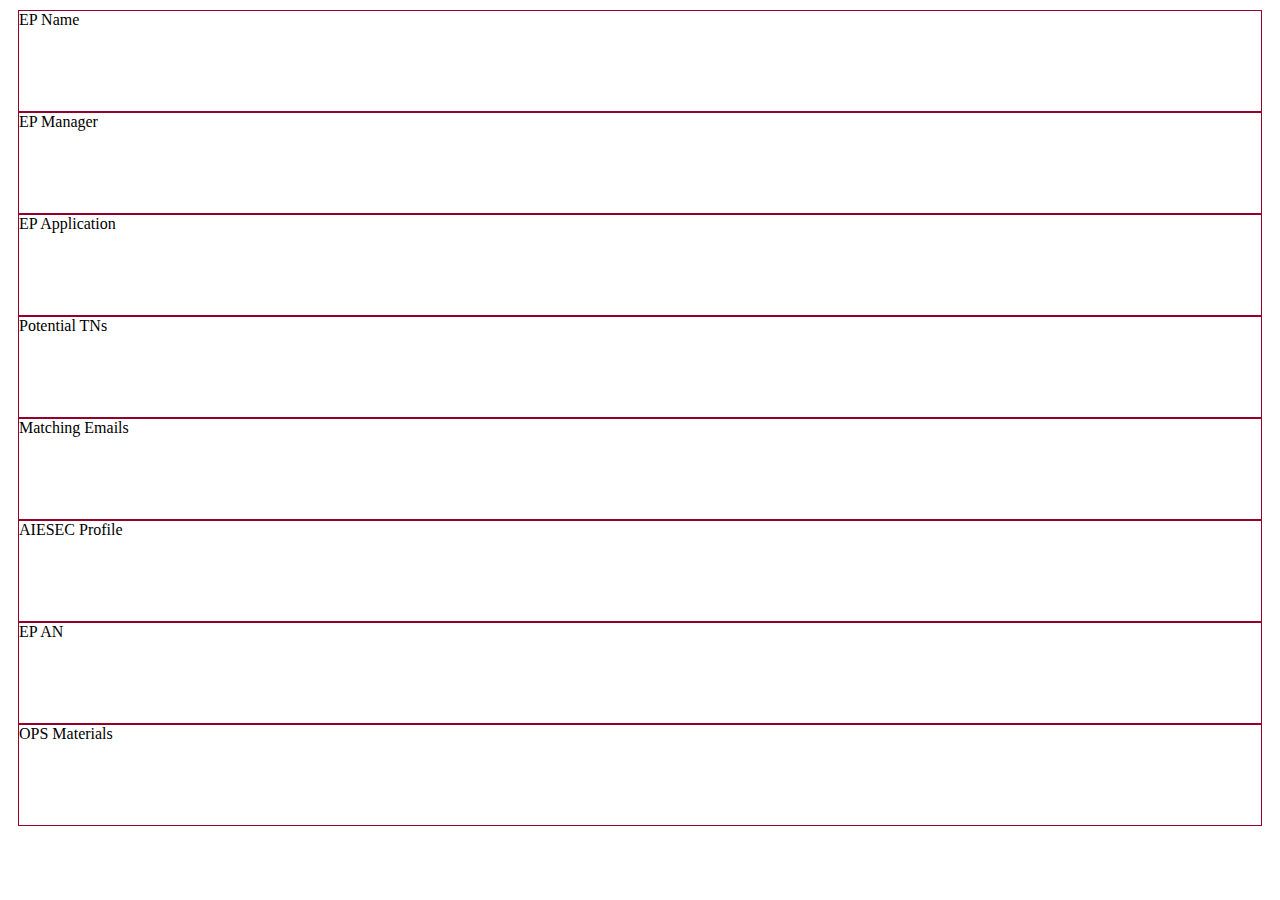
<file: index.html>
<!DOCTYPE html>
<html>
	<head>
		<link rel="stylesheet" href="http://yui.yahooapis.com/pure/0.5.0/pure-min.css">
		<link rel="stylesheet" type="text/css" href="style.css">
		<script type="text/javascript" src="jquery-1.11.1.js">
		</script>
		<script type="text/javascript" src="underscore.js">
		</script>
		<script type="text/javascript" src="script.js">
		</script>
		<title>OGX Tracker</title>
	</head>

	<body>
		<div class="container pure-g">
			<div class="stage pure-u-1-12">
				<div class="title">
				EP Name
				</div>
			</div>
			<div class="stage pure-u-1-8">
				<div class="title">
				EP Manager
				</div>
				</div>
			<div class="stage pure-u-1-8">
				<div class="links">
				<a href="./application.html" target="_blank" onclick="return window.open(this.href, 300, 300)">Click Here </a>
				</div>
				<div class="stagetitle">
				EP Application
				</div>
			</div>
			<div class="stage pure-u-1-8">
				<div class="links">
				<a href="./tnlist.html" target="_blank" onclick="return window.open(this.href, 300, 300)">Click Here </a>
				</div>
				<div class="stagetitle">
				Potential TNs
				</div>
			</div>
			<div class="stage pure-u-1-8">
				<div class="links">
				<a href="./matching.html" target="_blank" onclick="return window.open(this.href, 300, 300)">Click Here </a>
				</div>
				<div class="stagetitle">
				Matching Emails
				</div>
			</div>
			<div class="stage pure-u-1-8">
				<div class="links">
				<a href="./AIESECProfile.html" target="_blank" onclick="return window.open(this.href, 300, 300)">Click Here </a>
				</div>
				<div class="stagetitle">
				AIESEC Profile
				</div>
			</div>
			<div class="stage pure-u-1-8">
				<div class="links">
				<a href="./epan.html" target="_blank" onclick="return window.open(this.href, 300, 300)">Click Here </a>
				</div>
				<div class="stagetitle">
				EP AN
				</div>
			</div>
			<div class="stage pure-u-1-8">
				<div class="links">
				<a href="./ops.html" target="_blank" onclick="return window.open(this.href, 300, 300)">Click Here </a>
				</div>
				<div class="stagetitle">
				OPS Materials
				</div>
			</div>
		</div>
	</body>
</html>
</file>
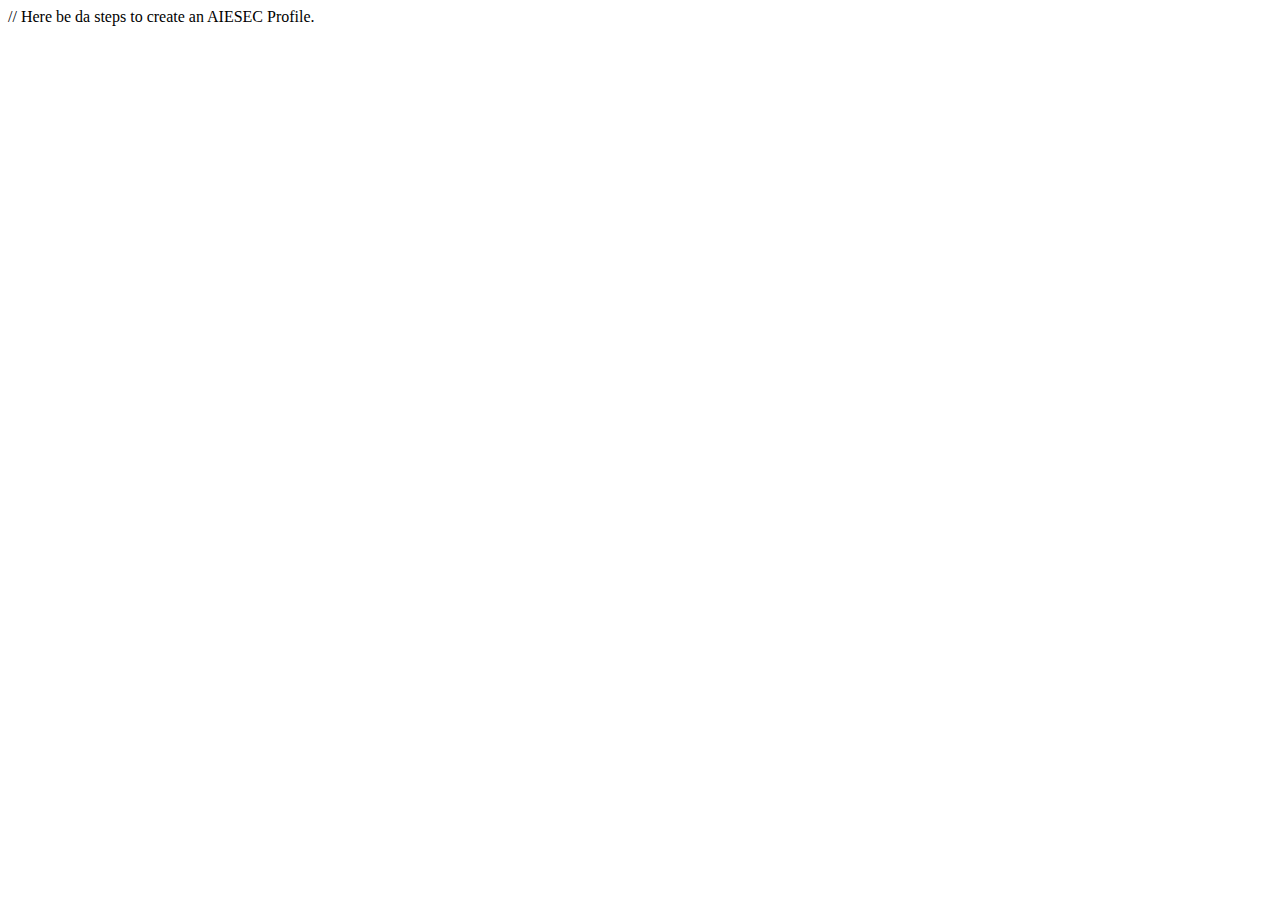
<file: AIESECProfile.html>
<!DOCTYPE html>
<html>
	<head>
		<link rel="stylesheet" type="text/css" href="style.css">
		<script type="text/javascript" src="jquery-1.11.1.js">
		</script>
		<script type="text/javascript" src="script.js">
		</script>
		<title>AIESEC Profile</title>
	</head>

	<body>
	// Here be da steps to create an AIESEC Profile. 
	</body>
</file>
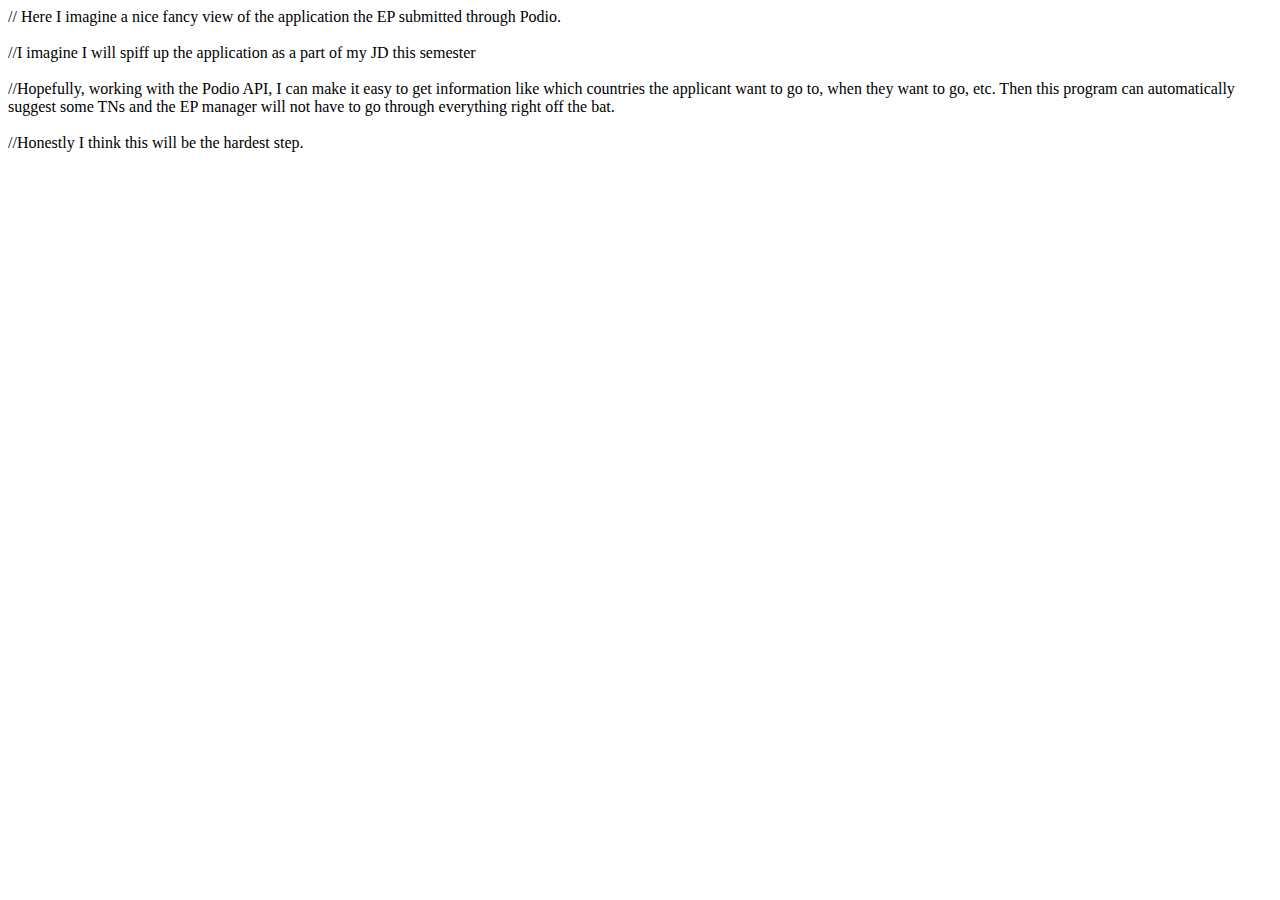
<file: application.html>
<!DOCTYPE html>
<html>
	<head>
		<link rel="stylesheet" type="text/css" href="style.css">
		<script type="text/javascript" src="jquery-1.11.1.js">
		</script>
		<script type="text/javascript" src="script.js">
		</script>
		<title>Application</title>
	</head>

	<body>
	// Here I imagine a nice fancy view of the application the EP submitted through Podio. 
	<br>
	<br>
	//I imagine I will spiff up the application as a part of my JD this semester
	<br>
	<br>
	//Hopefully, working with the Podio API, I can make it easy to get information like which countries the applicant want to go to, when they want to go, etc. Then this program can automatically suggest some TNs and the EP manager will not have to go through everything right off the bat. 
	<br>
	<br>
	//Honestly I think this will be the hardest step. 
	</body>
</file>
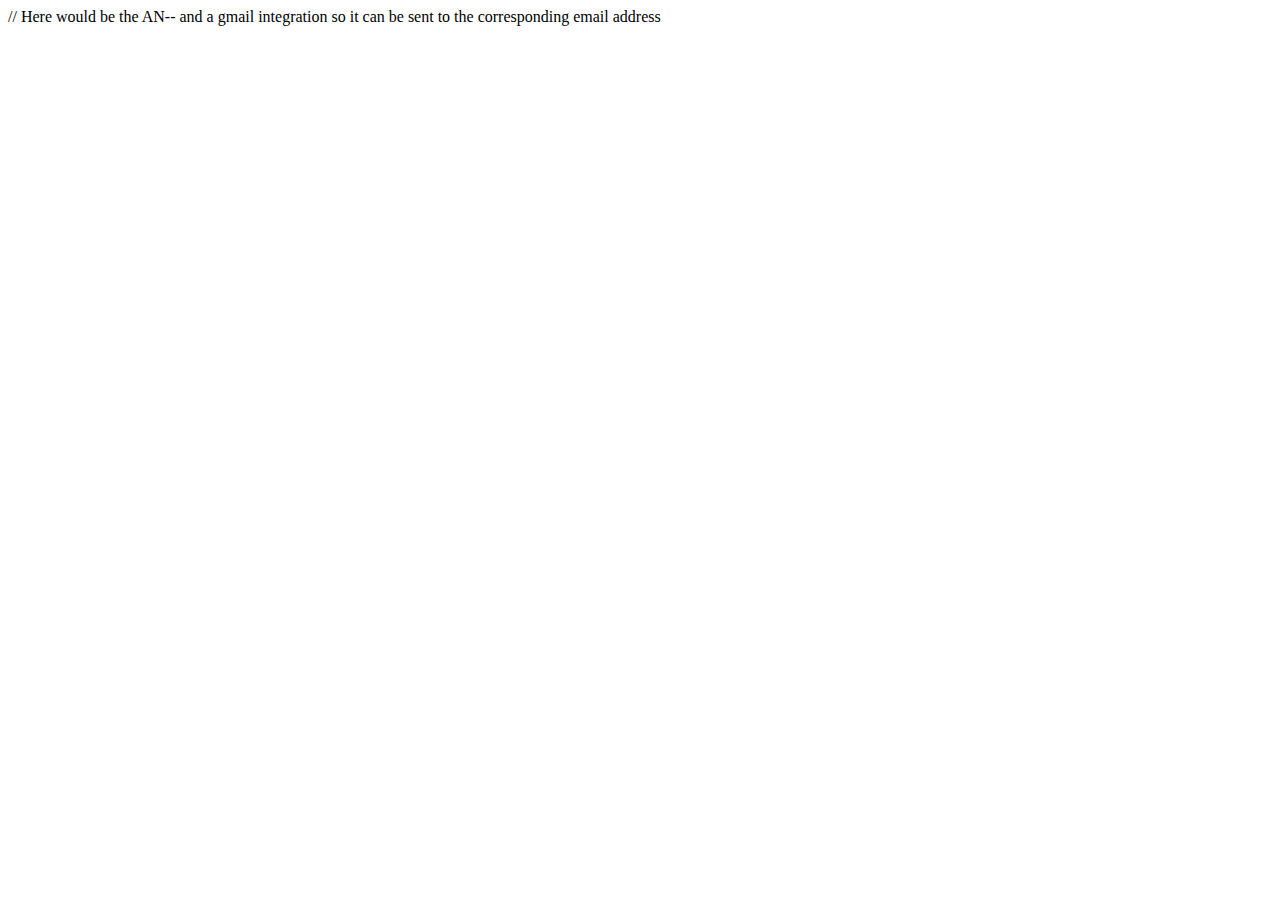
<file: epan.html>
<!DOCTYPE html>
<html>
	<head>
		<link rel="stylesheet" type="text/css" href="style.css">
		<script type="text/javascript" src="jquery-1.11.1.js">
		</script>
		<script type="text/javascript" src="script.js">
		</script>
		<title>EP AN</title>
	</head>

	<body>
	// Here would be the AN-- and a gmail integration so it can be sent to the corresponding email address
	<br>
	<br>
	</body>
</file>
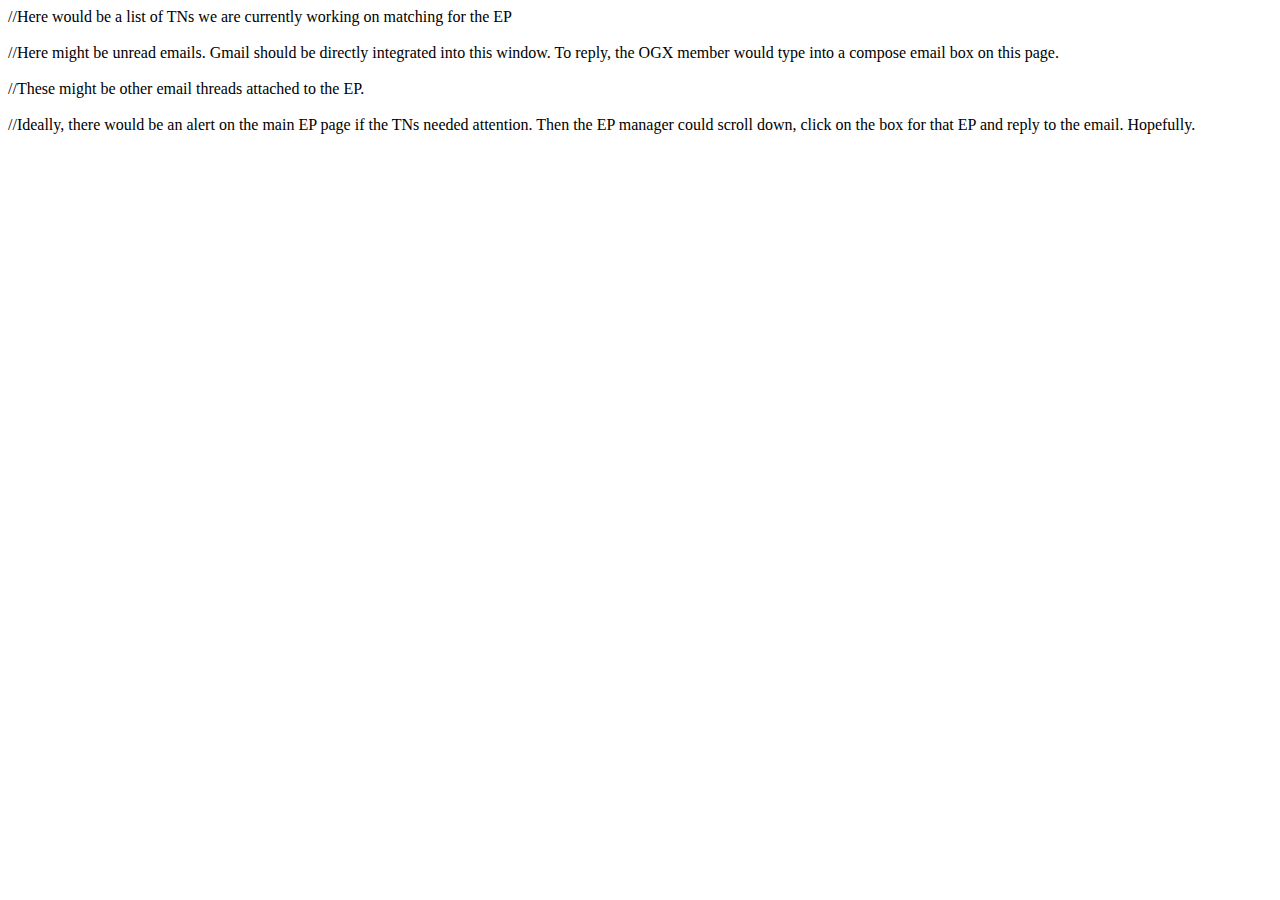
<file: matching.html>
<!DOCTYPE html>
<html>
	<head>
		<link rel="stylesheet" type="text/css" href="style.css">
		<script type="text/javascript" src="jquery-1.11.1.js">
		</script>
		<script type="text/javascript" src="script.js">
		</script>
		<title>Matching</title>
	</head>

	<body>
	//Here would be a list of TNs we are currently working on matching for the EP
	<br>
	<br>
	//Here might be unread emails. Gmail should be directly integrated into this window. To reply, the OGX member would type into a compose email box on this page. 
	<br>
	<br>
	//These might be other email threads attached to the EP. 
	<br>
	<br> 
	//Ideally, there would be an alert on the main EP page if the TNs needed attention. Then the EP manager could scroll down, click on the box for that EP and reply to the email. Hopefully. 
	</body>
</html>
</file>
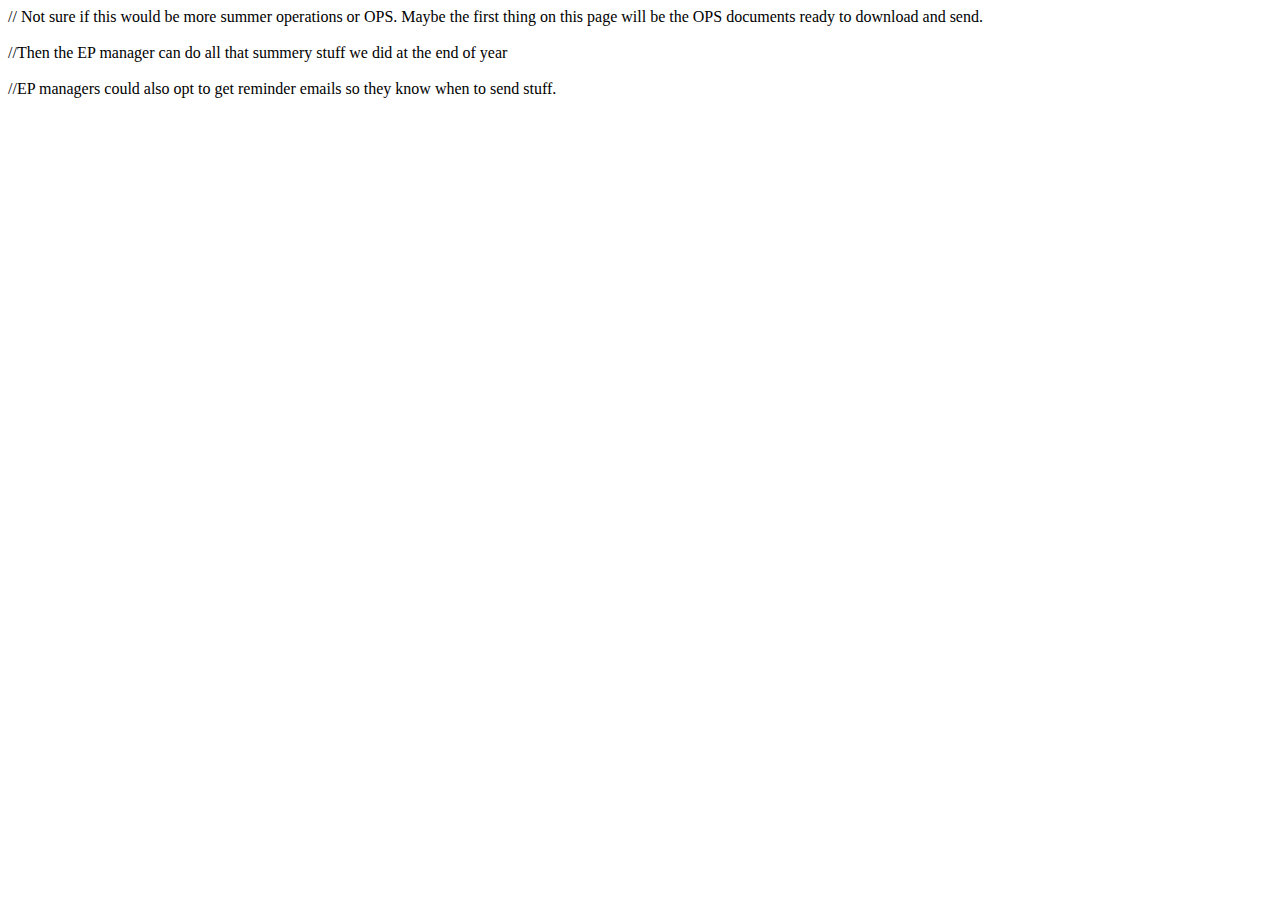
<file: ops.html>
<!DOCTYPE html>
<html>
	<head>
		<link rel="stylesheet" type="text/css" href="style.css">
		<script type="text/javascript" src="jquery-1.11.1.js">
		</script>
		<script type="text/javascript" src="script.js">
		</script>
		<title>OPS Materials</title>
	</head>

	<body>
	// Not sure if this would be more summer operations or OPS. Maybe the first thing on this page will be the OPS documents ready to download and send.
	<br>
	<br>
	//Then the EP manager can do all that summery stuff we did at the end of year
	<br>
	<br>
	//EP managers could also opt to get reminder emails so they know when to send stuff. 
	<br>
	<br>
	</body>
</file>
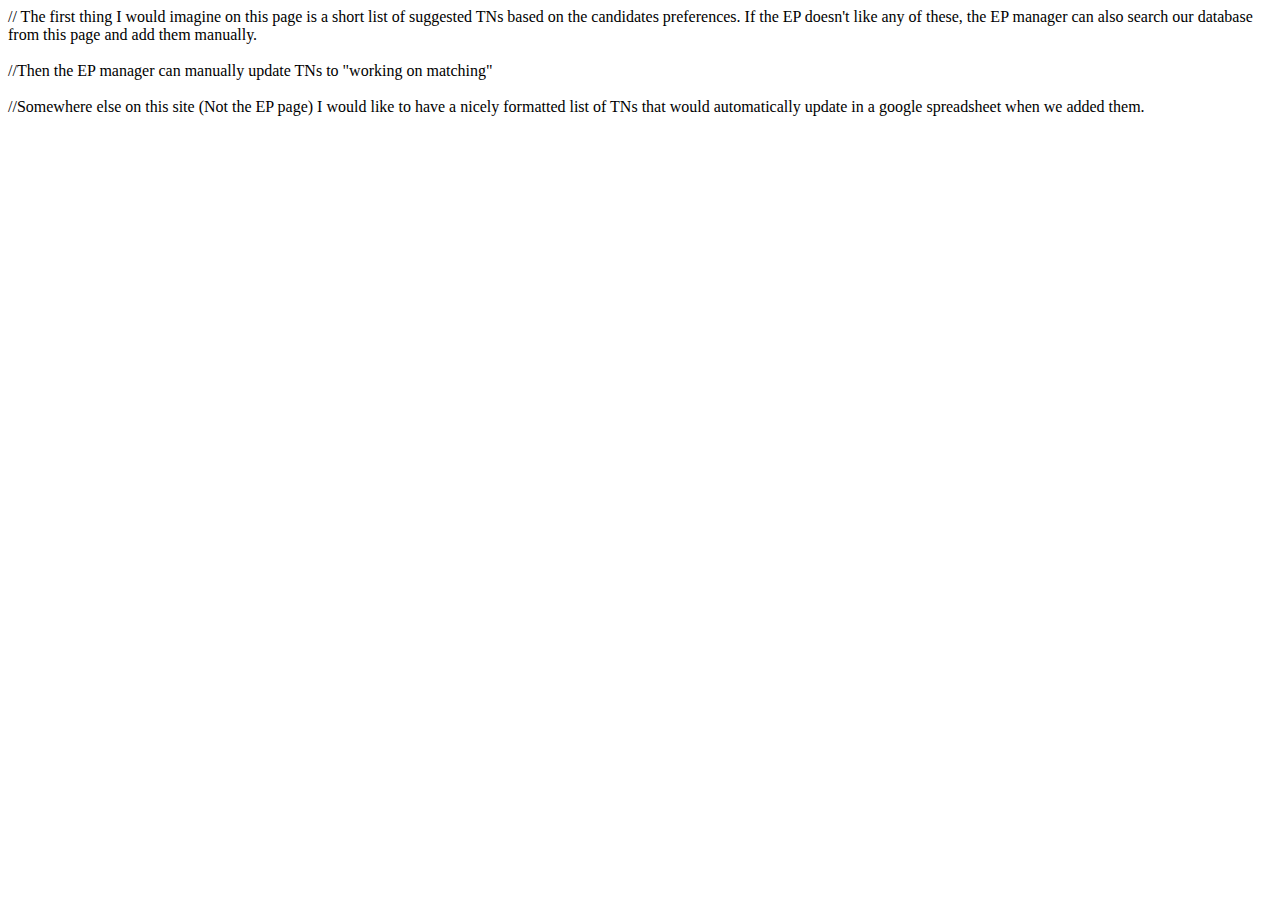
<file: tnlist.html>
<!DOCTYPE html>
<html>
	<head>
		<link rel="stylesheet" type="text/css" href="style.css">
		<script type="text/javascript" src="jquery-1.11.1.js">
		</script>
		<script type="text/javascript" src="script.js">
		</script>
		<title>TN List</title>
	</head>

	<body>
	// The first thing I would imagine on this page is a short list of suggested TNs based on the candidates preferences. If the EP doesn't like any of these, the EP manager can also search our database from this page and add them manually.
	<br>
	<br>
	//Then the EP manager can manually update TNs to "working on matching"
	<br>
	<br>
	//Somewhere else on this site (Not the EP page) I would like to have a nicely formatted list of TNs that would automatically update in a google spreadsheet when we added them. 
	<br>
	<br>
	</body>
</file>
<file: style.css>
.container {
/*	width: 1050px;
	border: 1px solid black;
	position:relative;
	display: flex;
	flex-direction:row;
	flex-wrap:wrap;	*/
	margin: 10px ;
}

.stage {
	/*width: 148px;
	display: inline-block;
	position: relative;
	background-color: blue; */
	border: 1px solid #95002B;
	height: 100px;

}

.stagetitle{
	height: 100px;
}

.links{
	display: none;
}

.title{
	height:100px;
}

.stage:hover > .stagetitle {
	postion:absolute;
	z-index:3;
	-webkit-transform: rotateZ(-10deg) translateX(-65%) translateY(10%);
	-webkit-box-shadow: 9px 11px 14px 0px rgba(50, 50, 50, 0.75);

}

.stage:hover > .links {
	display: block;
	margin: 10px;
}
</file>
